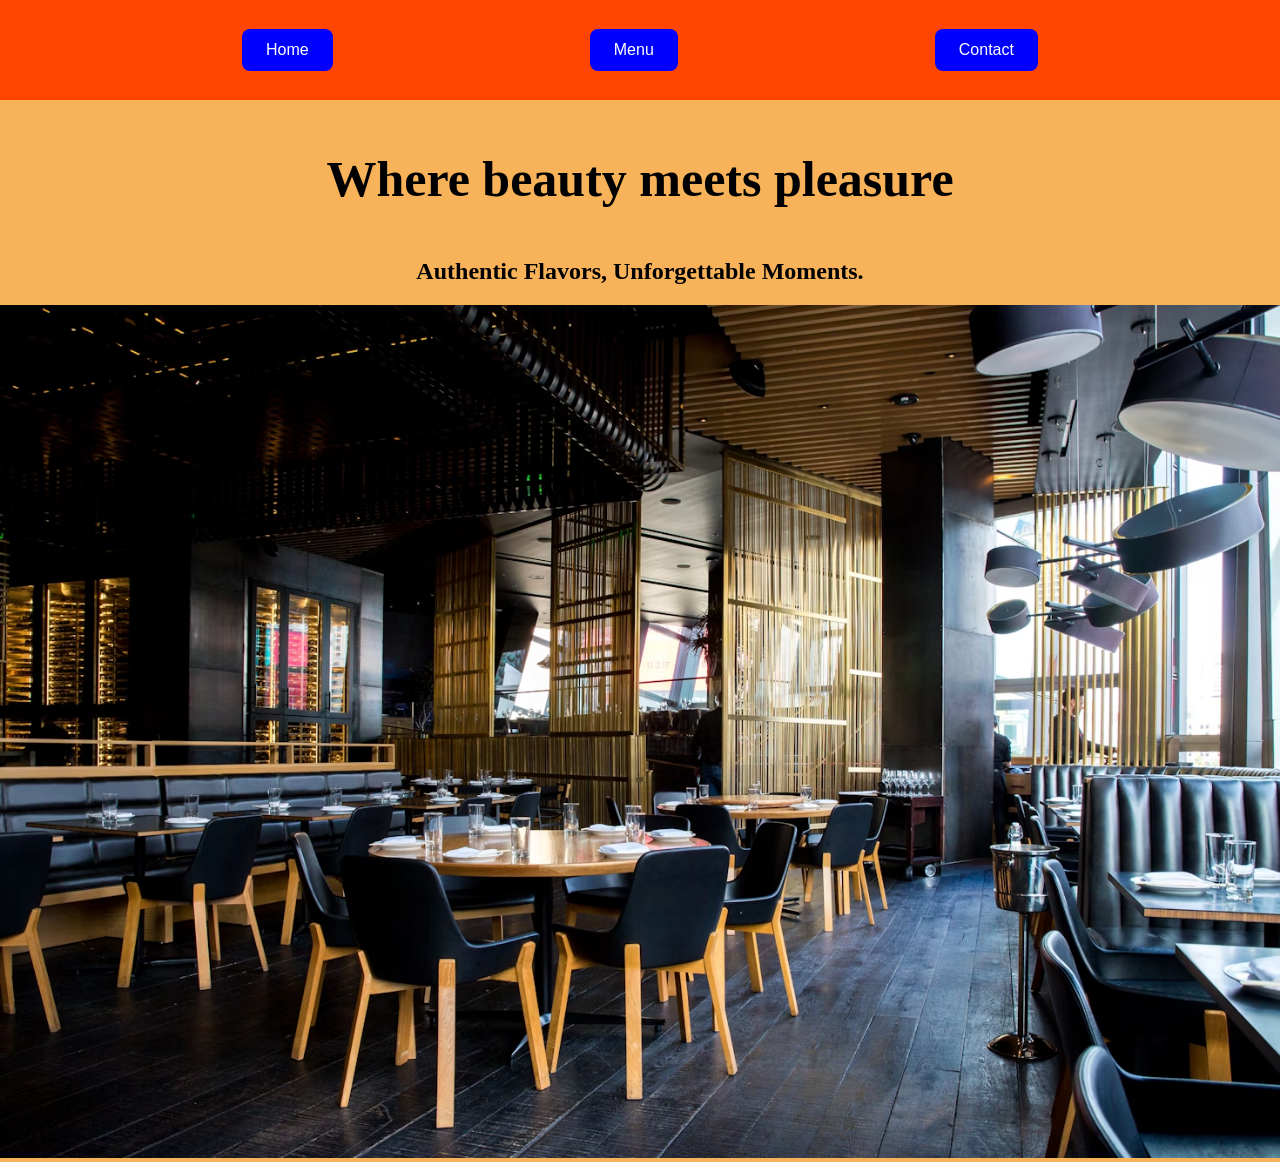
<file: index.html>
<!DOCTYPE html>
<html lang="en">
<head>
    <meta charset="UTF-8">
    <meta name="viewport" content="width=device-width, initial-scale=1.0">
    <title>Restaurant Page</title>
<link rel="icon" href="favicon.ico"><script defer src="main.js"></script></head>
<body>
 <header>
    <nav>
        <button class="home">Home</button>
        <button class="menu">Menu</button>
        <button class="about">Contact</button>

    </nav>
 </header>
 <div id="container">

 </div>

    
</body>
</html>
</file>
